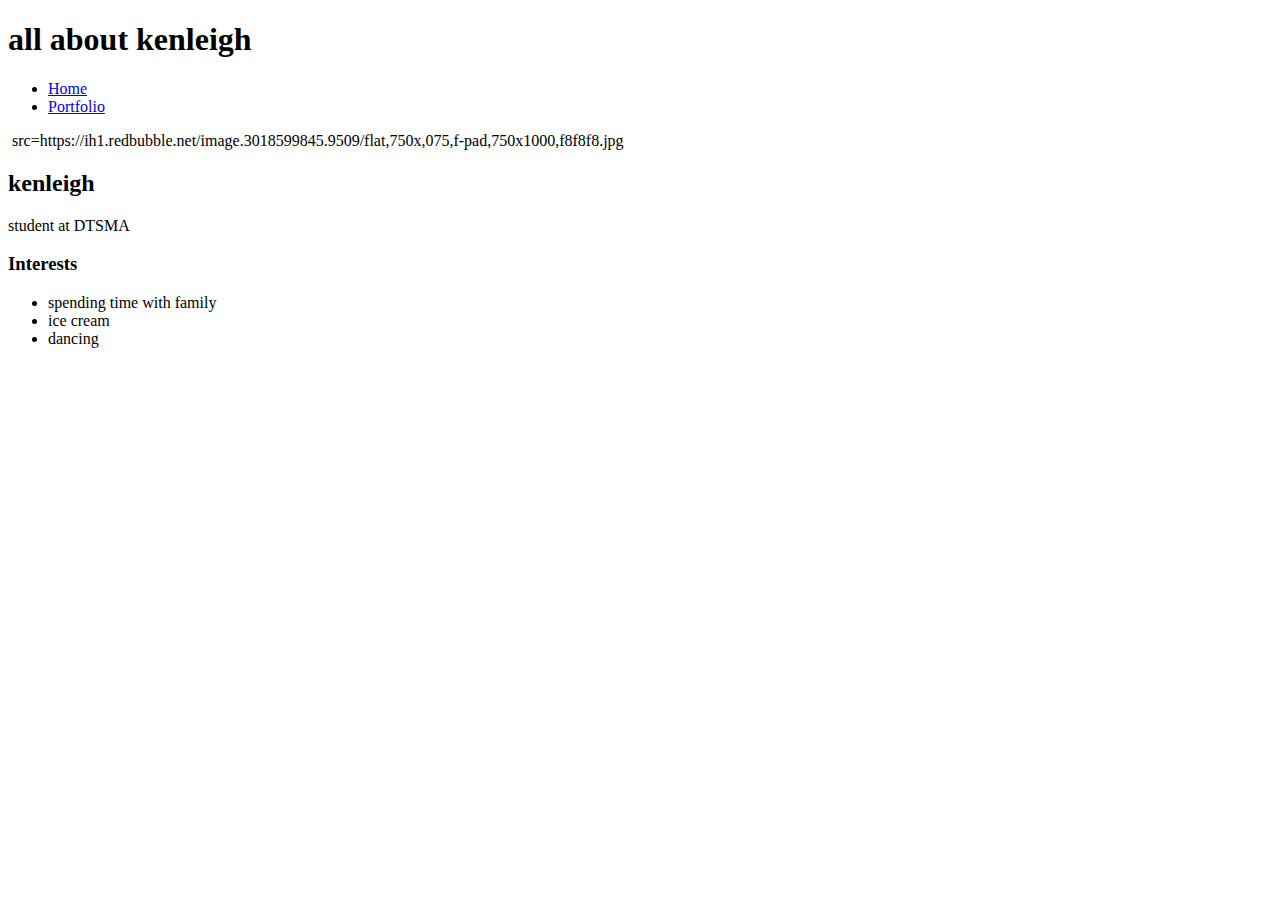
<file: index.html>
<!DOCTYPE HTML>
<html>
    <head>
<title>kenleigh first website</title>
<link rel="stylesheet" href="style.css">
    </head>

    <body>
<!-- Visible elements go here  -->
<div>
<nav>
<h1>all about kenleigh</h1>

<ul>
<li><a href="index.html"> Home </a>

</li>
   <li> <a href="portfolio.html"> Portfolio </a>

</li>
      

    </ul>
   </nav>



<main>
<!-- Sidebar --> 
<div>


    <img> src=https://ih1.redbubble.net/image.3018599845.9509/flat,750x,075,f-pad,750x1000,f8f8f8.jpg

</div>


<!--content-->
    </div>
<h2>kenleigh</h2>
<p>student at DTSMA</p>


 <!-- Interests -->
<div>
<h3>Interests</h3>
<ul>
<li>spending time with family</li>
<li>ice cream</li>
<li>dancing</li>


</ul>

</div>
</main>
</div>    
 </body>
</html>
</file>
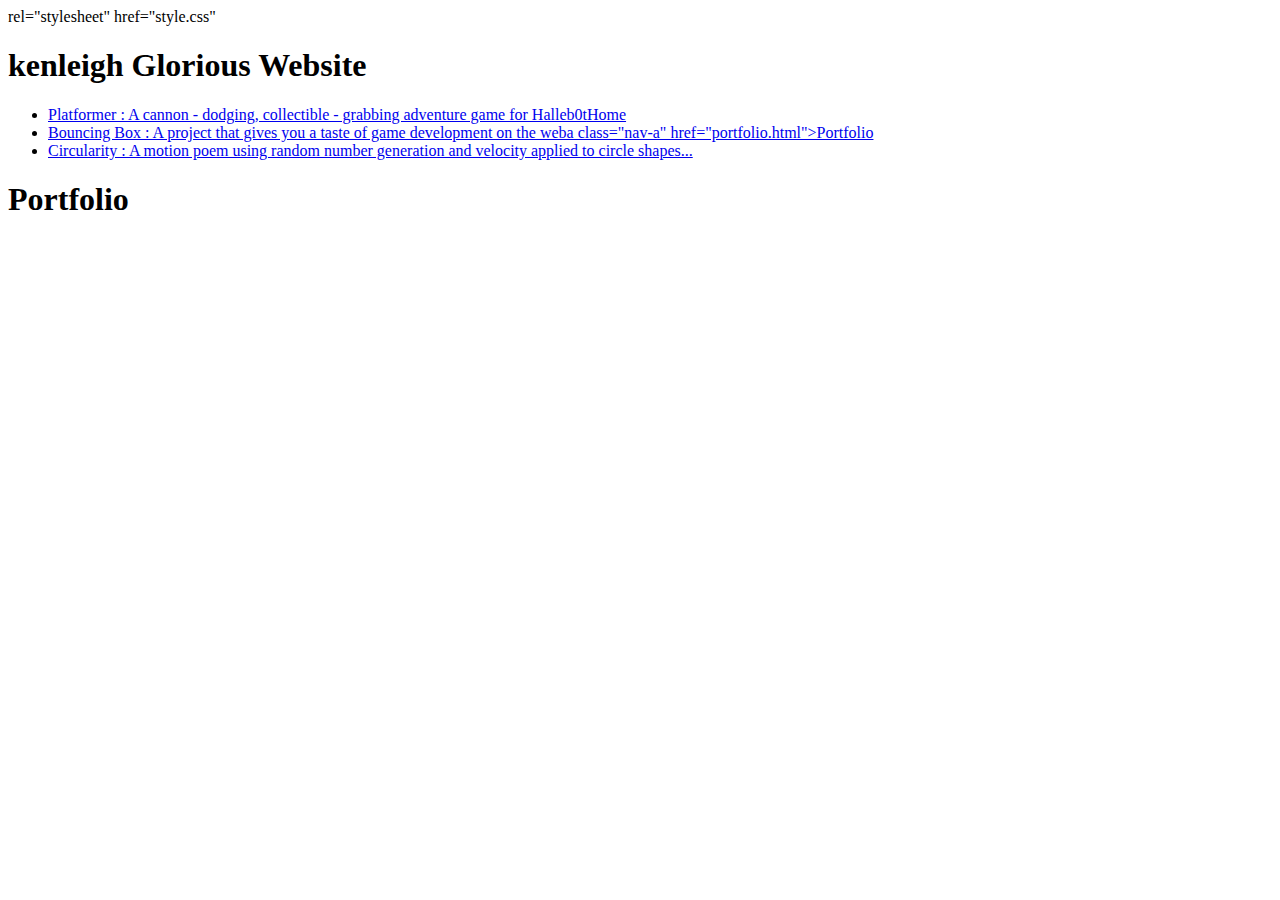
<file: portfolio.html>
<!DOCTYPE HTML>
<html>
    <head>
<title>kenleigh amazing Website</title>
rel="stylesheet"
href="style.css"
    </head>

    <body>
      <div id="all-contents">
        <nav>
    
            <h1>kenleigh Glorious Website</h1>
            <ul id="nav-ul">
                <li class="nav il" ><a href="projects/platformer/">Platformer : A cannon - dodging,
                    collectible - grabbing adventure game for Halleb0t<a class="nav-a" href="index.html">Home</a></li>
                <li class="nav-li"><a href="projects/bouncing-box/">Bouncing Box : A project that gives you a taste of game 
                    development on the weba class="nav-a" href="portfolio.html">Portfolio</a></li>
                    <li><a href="projects/circularity/">Circularity : A motion poem using
                 random number generation and velocity applied to circle shapes...</a></li>
                </ul>
        </nav>
        <nav>  <main>
            <div class="content" >
         <h1>Portfolio</h1>
          <ul id="portfolio">

           </ul>
            </div>
        </main>
    </nav>
      </div>
    </body>
</html>
</file>
<file: style.css>
/* responsive web design */
  @media screen and (min-width: 120px) and (max-width: 1080px) {
    main {
      height: 100ch;
      zoom: 1.5;
      display: grid;
    }

    h1 {
      font-size: 44px;
    }

    h2 {
      font-size: 42px;
    }

    h3 {
      font-size: 36px;
    }

    #all-contents {
      height: 100ch;
      margin: none;
    }

    a {
      font-size: 42px;
    }

    .sidebar {
      margin-right: 0px;
      justify-content: center;
      align-items: center;
    }

    .sidebar-img {
      width: 100%;
    }

    p,
    li {
      font-size: 24px;
    }

    .content {
      align-content: center;
      justify-content: center;
    }
}
</file>
